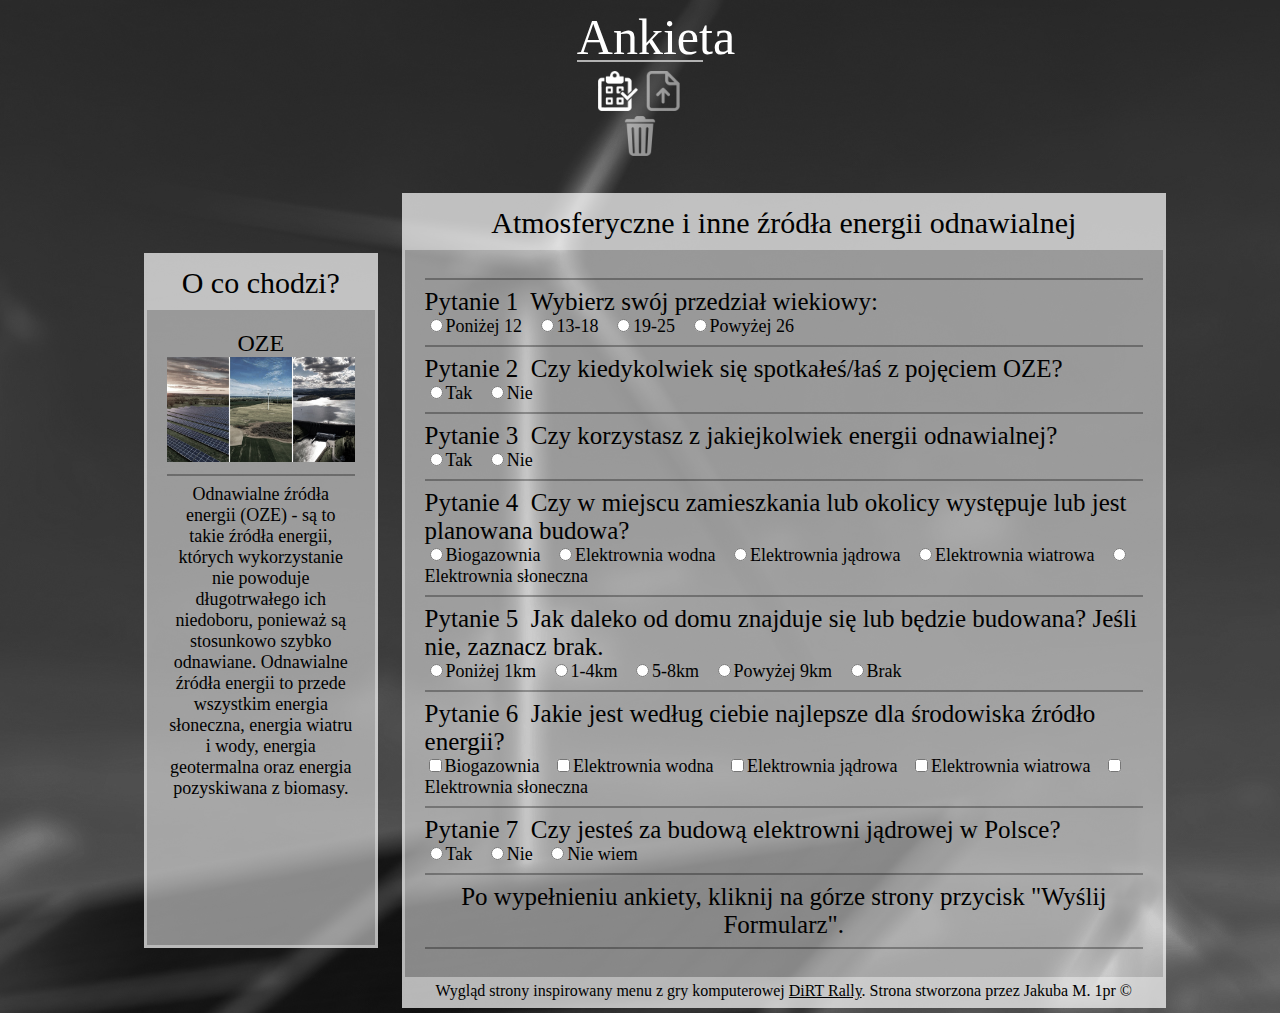
<file: index.html>
<!doctype html>
<html>
    <head>
        <title>Zaawansowany Formularz</title>
        <meta name="author" content="Jakub M.">
        <meta name="copyright" content="(c) 2020 Jakub M.">
        <meta charset="utf-8">
        <link rel="stylesheet" href="style.css">
    </head>
    <body>
        <div class="name">
            <center>
                <font class="gora1">Ankieta</font>
                <hr color="white" class="hrd">
                <form action="...">
                    <img src="images/ank.png" height="40" title="Wypełnij Formularz">  <a href="subindex.html"><img src="images/up.png" height="40" class="button" title="Wyślij Formularz"></a><button type="reset" class="buttom"><img src="images/bin.png" height="40" class="button" title="Wyczyść Dane"></button>
                <br><br><br>
            </center>
        </div>
        <div class="box">
            <div class="box1">
                <div class="footer">
                    <center>
                    <font class="gora2">O co chodzi?</font>
                    </center>
                </div>
                <div class="zawartosc">
                    <center>
                    <font size="5">OZE</font>
                    <img src="images/preview.jpg" class="obraz"><br>
                    <hr>
                    <font size="4">Odnawialne źródła energii (OZE) - są to takie źródła energii, których wykorzystanie nie powoduje długotrwałego ich niedoboru, ponieważ są stosunkowo szybko odnawiane. Odnawialne źródła energii to przede wszystkim energia słoneczna, energia wiatru i wody, energia geotermalna oraz energia pozyskiwana z biomasy.</font><br><br><br><br><br><br><br><br>
                    </center>
                </div>
            </div>
            <div class="box2">
                <div class="footer">
                    <center>
                    <font class="gora2">Atmosferyczne i inne źródła energii odnawialnej</font>
                    </center>
                </div>
                <div class="zawartosc">

                    <div class="tlopyt">
                    <hr><font class="pytanie">Pytanie 1&nbsp; Wybierz swój przedział wiekiowy:</font><br>
                    <font class="odp">
                    <input type="radio" name="pyt1" value="12"/>Poniżej 12 &nbsp;
                    <input type="radio" name="pyt1" value="13_18"/>13-18 &nbsp;
                    <input type="radio" name="pyt1" value="19_25"/>19-25 &nbsp;
                    <input type="radio" name="pyt1" value="26"/>Powyżej 26 &nbsp;
                    </font>
                    </div>

                    <div class="tlopyt">
                    <hr><font class="pytanie">Pytanie 2&nbsp; Czy kiedykolwiek się spotkałeś/łaś z pojęciem OZE?</font><br>
                    <font class="odp">
                    <input type="radio" name="pyt2" value="tak"/>Tak &nbsp;
                    <input type="radio" name="pyt2" value="nie"/>Nie &nbsp;
                    </font>
                    </div>

                    <div class="tlopyt">
                    <hr><font class="pytanie">Pytanie 3&nbsp; Czy korzystasz z jakiejkolwiek energii odnawialnej?</font><br>
                    <font class="odp">
                    <input type="radio" name="pyt3" value="tak"/>Tak &nbsp;
                    <input type="radio" name="pyt3" value="nie"/>Nie &nbsp;
                    </font>
                    </div>

                    <div class="tlopyt">
                    <hr><font class="pytanie">Pytanie 4&nbsp; Czy w miejscu zamieszkania lub okolicy występuje lub jest planowana budowa?</font><br>
                    <font class="odp">
                    <input type="radio" name="pyt4" value="1"/>Biogazownia &nbsp;
                    <input type="radio" name="pyt4" value="2"/>Elektrownia wodna &nbsp;
                    <input type="radio" name="pyt4" value="3"/>Elektrownia jądrowa &nbsp;
                    <input type="radio" name="pyt4" value="4"/>Elektrownia wiatrowa &nbsp;
                    <input type="radio" name="pyt4" value="5"/>Elektrownia słoneczna &nbsp;
                    </font>
                    </div>

                    <div class="tlopyt">
                    <hr><font class="pytanie">Pytanie 5&nbsp; Jak daleko od domu znajduje się lub będzie budowana? Jeśli nie, zaznacz brak.</font><br>
                    <font class="odp">
                    <input type="radio" name="pyt5" value="1"/>Poniżej 1km &nbsp;
                    <input type="radio" name="pyt5" value="2"/>1-4km &nbsp;
                    <input type="radio" name="pyt5" value="3"/>5-8km &nbsp;
                    <input type="radio" name="pyt5" value="4"/>Powyżej 9km &nbsp;
                    <input type="radio" name="pyt5" value="5"/>Brak &nbsp;
                    </font>
                    </div>

                    <div class="tlopyt">
                    <hr><font class="pytanie">Pytanie 6&nbsp; Jakie jest według ciebie najlepsze dla środowiska źródło energii?</font><br>
                    <font class="odp">
                    <input type="checkbox" name="pyt6" value="1"/>Biogazownia &nbsp;
                    <input type="checkbox" name="pyt6" value="2"/>Elektrownia wodna &nbsp;
                    <input type="checkbox" name="pyt6" value="3"/>Elektrownia jądrowa &nbsp;
                    <input type="checkbox" name="pyt6" value="4"/>Elektrownia wiatrowa &nbsp;
                    <input type="checkbox" name="pyt6" value="5"/>Elektrownia słoneczna &nbsp;
                    </font>
                    </div>

                    <div class="tlopyt">
                    <hr><font class="pytanie">Pytanie 7&nbsp; Czy jesteś za budową elektrowni jądrowej w Polsce?</font><br>
                    <font class="odp">
                    <input type="radio" name="pyt7" value="tak"/>Tak &nbsp;
                    <input type="radio" name="pyt7" value="nie"/>Nie &nbsp;
                    <input type="radio" name="pyt7" value="nwm"/>Nie wiem &nbsp;
                    </font>
                    </div>

                    <hr><center><font class="pytanie">Po wypełnieniu ankiety, kliknij na górze strony przycisk "Wyślij Formularz".</font></center>

                    <hr>
                </div>
                <div class="footer2">
                    <center>
                        Wygląd strony inspirowany menu z gry komputerowej <a href="https://pl.wikipedia.org/wiki/Dirt_Rally" style="color: black;">DiRT Rally</a>. Strona stworzona przez Jakuba M. 1pr &copy;
                    </center>
                </div>
            </div>
        </form>
        </div>
    </body>
</html>
</file>
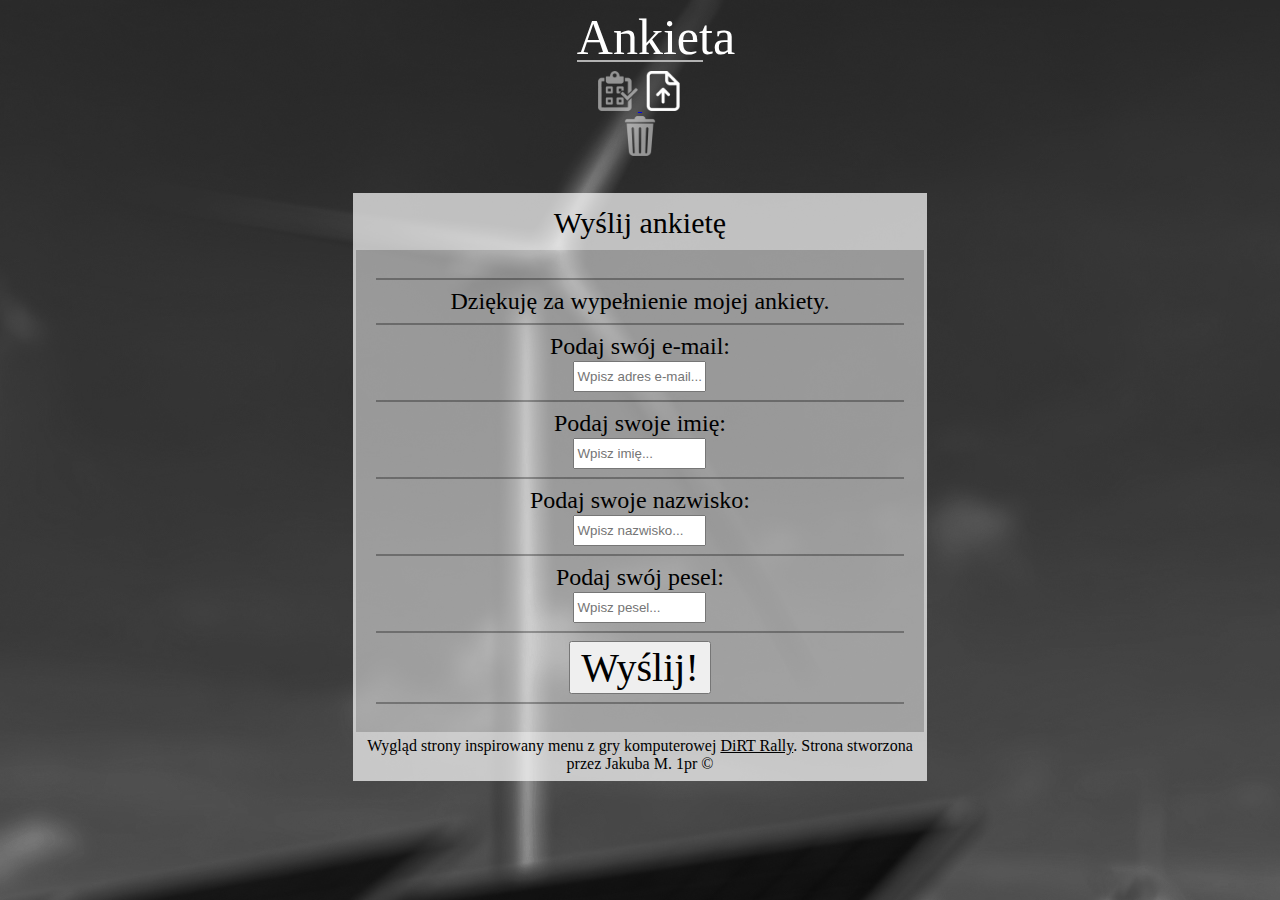
<file: subindex.html>
<!doctype html>
<html>
    <head>
        <title>Zaawansowany Formularz</title>
        <meta name="author" content="Jakub M.">
        <meta name="copyright" content="(c) 2020 Jakub M.">
        <meta charset="utf-8">
        <link rel="stylesheet" href="style.css">
    </head>
    <body>
        <div class="name">
            <center>
                <font class="gora1">Ankieta</font>
                <hr color="white" class="hrd">
                <form action="...">
                    <a href="index.html"><img src="images/ank.png" height="40" class="button" title="Wypełnij Formularz">   </a><img src="images/up.png" height="40" title="Wyślij Formularz"><button type="reset" class="buttom"><img src="images/bin.png" height="40" class="button" title="Wyczyść Dane"></button>
                <br><br><br>
            </center>
        </div>
        
        <div class="box">
            <div class="box3">
                <div class="footer">
                    <center>
                    <font class="gora2">Wyślij ankietę</font>
                    </center>
                </div>
                <div class="zawartosc">

                    <hr><center><font size="5">Dziękuję za wypełnienie mojej ankiety.</font>
                    
                    <div class="tlopyt">
                    <hr><font size="5"><label>Podaj swój e-mail:<br><input type="email" placeholder="Wpisz adres e-mail..." class="email"></label></font>
                    </div>


                    <div class="tlopyt">
                    <hr><font size="5"><label>Podaj swoje imię:<br><input type="text" placeholder="Wpisz imię..." class="email"></label></font>
                    </div>

                    <div class="tlopyt">
                    <hr><font size="5"><label>Podaj swoje nazwisko:<br><input type="text" placeholder="Wpisz nazwisko..." class="email"></label></font>
                    </div>

                    <div class="tlopyt">
                    <hr><font size="5"><label>Podaj swój pesel:<br><input type="text" maxlength="11" placeholder="Wpisz pesel..." class="email"></label></font>
                    </div>

                    <div class="tlopyt">
                    <hr><button type="submit" action="mailto:example@example.com"><font class="wyslij">Wyślij!</font></button>
                    </div>
                    </center>
                    <hr>
                </div>
                <div class="footer2">
                    <center>
                        Wygląd strony inspirowany menu z gry komputerowej <a href="https://pl.wikipedia.org/wiki/Dirt_Rally" style="color: black;">DiRT Rally</a>. Strona stworzona przez Jakuba M. 1pr &copy;
                    </center>
                </div>
            </div>
        </form>
        </div>

    </body>
</html>
</file>
<file: style.css>
body {
    font-family: Bahnschrift;
    background-image: url("images/tlo2.jpg");
    background-position: top center;
}

.tlopyt {
    background-color: rgba(255, 255, 255, 0);
    transition: ease 0.5s;
}
.tlopyt:hover {
    background-color: rgba(255, 255, 255, 0.7);
}

.email {
    height: 25px;
    width: 125px;
    outline: none;
    transition: ease 0.5s;
}

.email:focus {
    height: 25px;
    width: 200px;
    outline: none;
}

.wyslij {
    font-size: 40px;
    font-family: 'Bahnschrift';
    padding: 4px;
    transition: ease 0.3s;
}

.wyslij:hover {
    padding: 30px;
    font-size: 50px;
}

.buttom {
    background-color: Transparent;
    background-repeat: no-repeat;
    border: none;
    cursor: pointer;
    overflow: hidden;
    outline: none;
}

.obraz {
    max-width:100%;
    height:auto;
}

hr {
    border: 1px solid rgba(0, 0, 0, 0.3);
}

.button {
    opacity: 0.5;
    transition: ease 0.3s;
}

.button:hover {
    opacity: 1;
}

.hrd {
    margin-top: -6px;
    margin-bottom: 9px
}

.name{
    margin-right: auto;
    margin-left: auto;
    width: 10%;
}

.box {
    margin-left: auto;
    margin-right: auto;
    display: flex;
    justify-content: center;
    align-items: center;
    align-self: center;
}

.box1 {
    position: relative;
    float:left;
    width: 18%;
    outline:3px solid rgba(255, 255, 255, 0.7);
}

.box2 {
    position: relative;
    float:left;
    left: 30px;
    width: 60%;
    outline:3px solid rgba(255, 255, 255, 0.7);
}
.box3 {
    margin-left: auto;
    margin-right: auto;
    left: 30px;
    width: 45%;
    outline:3px solid rgba(255, 255, 255, 0.7);
}

.footer {
    background-color: rgba(255, 255, 255, 0.7);
    padding: 10px;
    /*border-radius: 50px 50px 0px 0px;*/
}

.footer2 {
    background-color: rgba(255, 255, 255, 0.7);
    padding: 5px;
    /*border-radius: 0px 0px 50px 50px;*/
}

.gora1 {
    color: white;
    font-size: 50px;
}

.gora2 {
    font-size: 30px;
}

.zawartosc {
    background-color: rgba(255, 255, 255, 0.5);
    padding: 20px;
}

.pytanie {
    font-size: 25px;
}

.pytanie2 {
    font-size: 20px;
}

.odp {
    font-size: 18px;
}

.biel {
    font-size: 25px;
    color: white;
}
</file>
